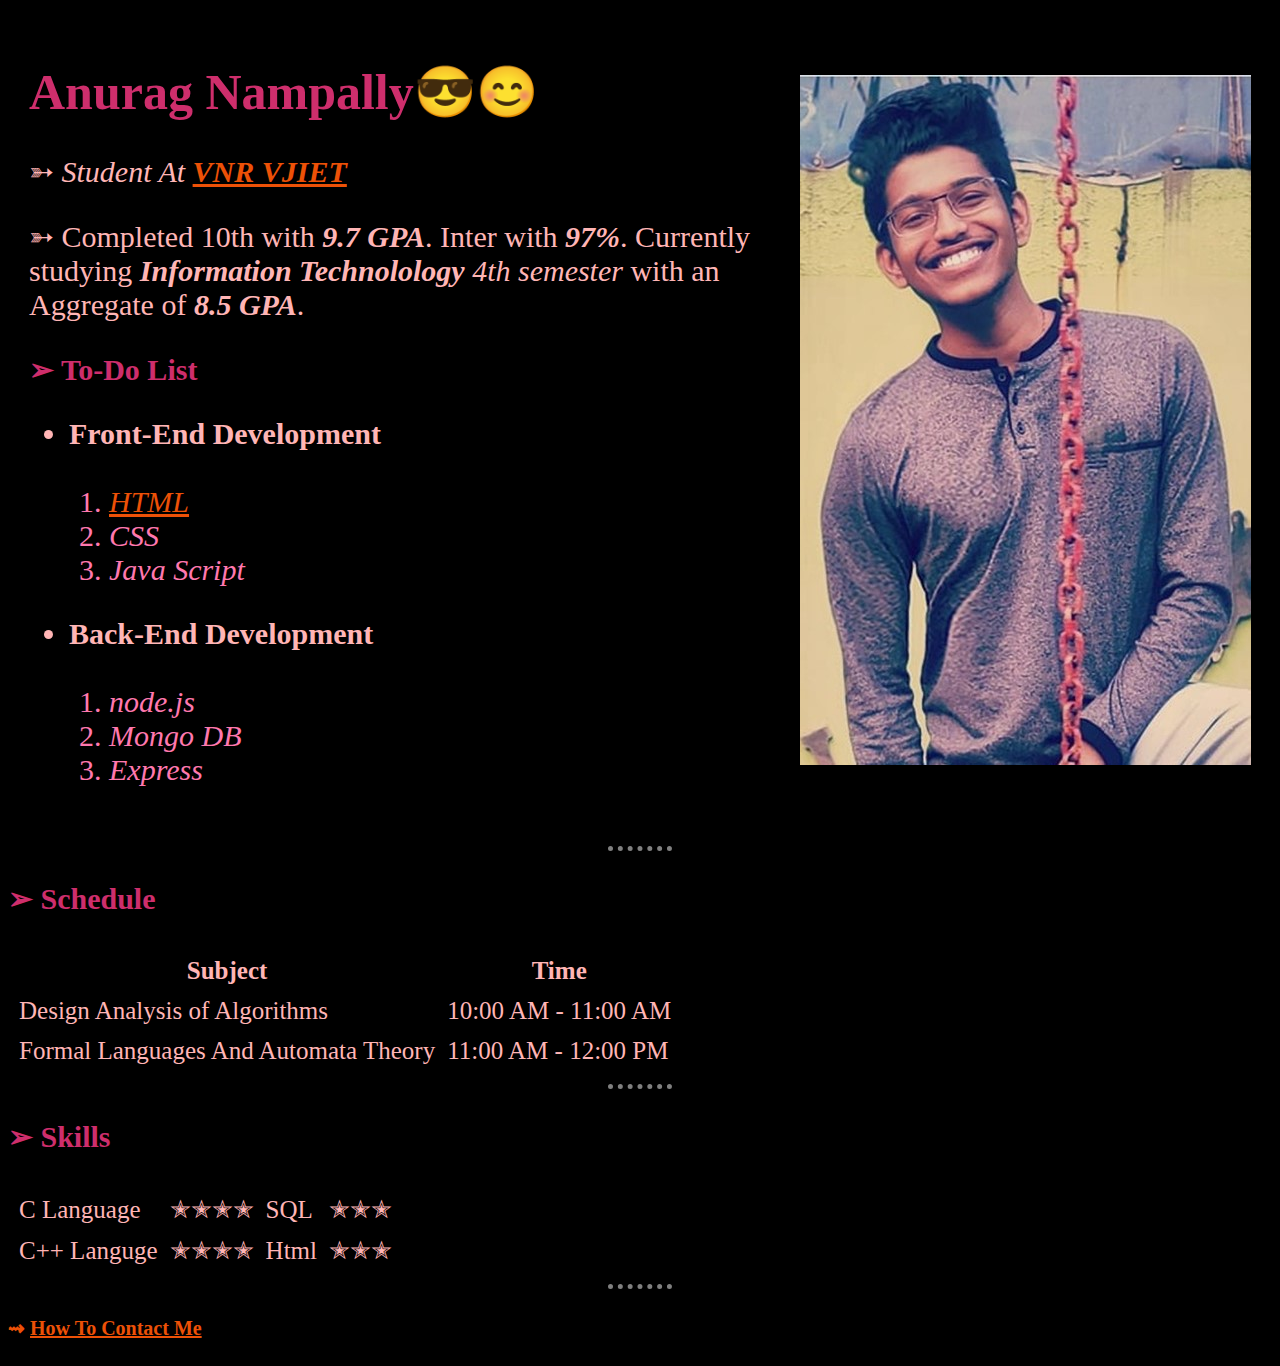
<file: index.html>
<!DOCTYPE html>
<html lang="en" dir="ltr">

  <head>
    <meta charset="utf-8">
    <title>💌 My First HTML</title>
    <link rel="stylesheet" href="Css/styles.css">
  </head>

  <body>
    <table cellspacing = "20">

      <tr>
        <td>
          <h1>Anurag Nampally😎😊</h1>
          <p>➳<em> Student At <strong><a href="http://www.vnrvjiet.ac.in/">VNR VJIET</a></strong></em></p>

          <p>➳ Completed 10th with <em><strong>9.7 GPA</strong></em>. Inter with <em><strong>97%</strong></em>.
             Currently studying <em><strong>Information Technolology</strong> 4th semester</em> with an Aggregate of <em><strong>8.5 GPA</strong></em>.</p>

          <h3>➢ To-Do List</h3>

            <ul>
              <li><strong>Front-End Development</strong></li>
              <br>
              <ol>
                <li><em><a href="https://developer.mozilla.org/en-US/docs/Web/HTML">HTML</a></em></li>
                <li><em>CSS</em></li>
                <li><em>Java Script</em></li>
              </ol>
            </ul>

            <ul>
              <li><strong>Back-End Development</strong></li>
              <br>
              <ol>
                <li><em>node.js</em></li>
                <li><em>Mongo DB</em></li>
                <li><em>Express</em></li>
              </ol>
            </ul>

        </td>

        <td><img src="images/ccd2.jpg" alt="Anurag"></td>

      </tr>

    </table>

    <hr>
    <h3>➢ Schedule</h3>

      <table cellspacing="10">

        <thead>
          <tr>
            <th>Subject</th>
            <th>Time</th>
          </tr>
        </thead>

        <tr>
          <td>Design Analysis of Algorithms</td>
          <td>10:00 AM - 11:00 AM</td>
        </tr>

        <tr>
          <td>Formal Languages And Automata Theory</td>
          <td>11:00 AM - 12:00 PM</td>
        </tr>

      </table>
      <hr>
      <h3>➢ Skills</h3>

      <table cellspacing="10">
        <tr>
          <td>C Language</td>
          <td>✭✭✭✭</td>
          <td>SQL</td>
          <td>✭✭✭</td>
        </tr>
        <tr>
          <td>C++ Languge</td>
          <td>✭✭✭✭</td>
          <td>Html</td>
          <td>✭✭✭</td>
        </tr>
      </table>

      <hr>
      <h4>⇝ <a href="contact.html">How To Contact Me</a></h4>


  </body>
</html>
</file>
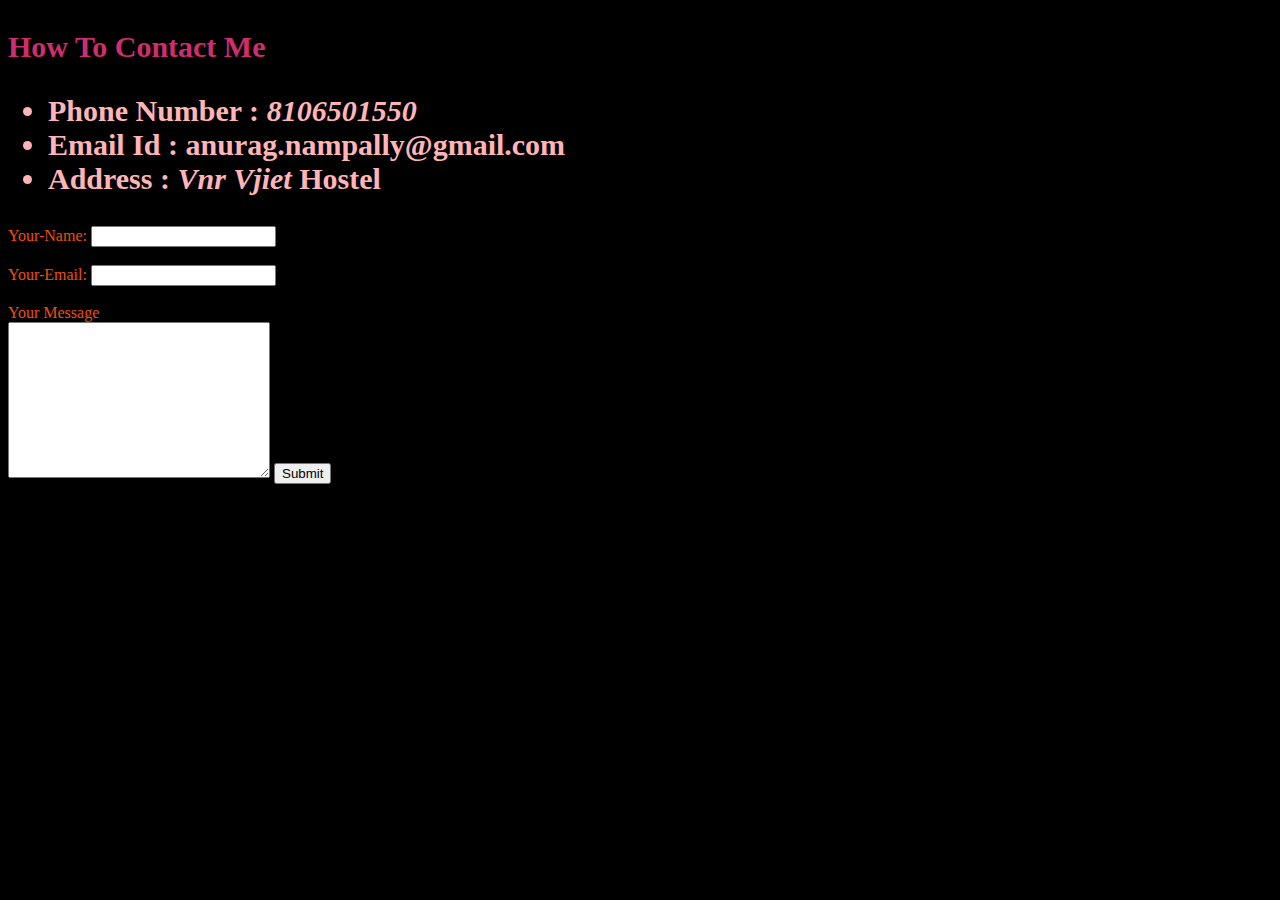
<file: contact.html>
<!DOCTYPE html>
<html lang="en" dir="ltr">
  <head>
    <meta charset="utf-8">
    <title>Contact Details</title>
    <link rel="stylesheet" href="Css/styles.css">
  </head>
  <body>
    <h3>How To Contact Me</h3>
    <ul>
      <li><strong>Phone Number : <em>8106501550</em></strong></li>
      <li><strong>Email Id : anurag.nampally@gmail.com</strong></li>
      <li><strong>Address : <em>Vnr Vjiet </em>Hostel</strong></li>
    </ul>

    <form class="" action="mailto:anurag.nampally@gmail.com" method="post" enctype="text/plain">
      <label for="GET-name">Your-Name:</label>
      <input id="GET-name" type="text" name="yourName">
      <br>
      <br>
      <label for="email">Your-Email:</label>
      <input id="email" type="email" name="yourEmail">
      <br>
      <br>
      <label for="message">Your Message</label><br>
      <textarea name="yourMessage" rows="10" cols="30"></textarea>
      <input type="submit" name="">
      <br>
      <br>

    </form>


  </body>
</html>
</file>
<file: Css/styles.css>
body {
    background-color: black;
  }

  hr {
    border-style: none;
    border-top-style: dotted;
    border-color: grey;
    width: 5%;
    border-width: 5px;
  }

  h1{
    color: #ce2e6c;
  }

  h3{
    color: #ce2e6c;
    font-size: 30px;
  }

  p{
    color: #ffb5b5;
    font-size: 30px;
  }

  a{
    color: #ed5107;
  }

  h4{
    color: #ed5107;
    font-size: 20px;
  }

  ul{
    color: #ffb5b5;
    font-size: 30px;
  }

 ol{
  color: #ff78ae;
 }

 tr{
   color: #ffb5b5;
   font-size: 25px;
 }

 label{
   color: #ed5107
 }
</file>
